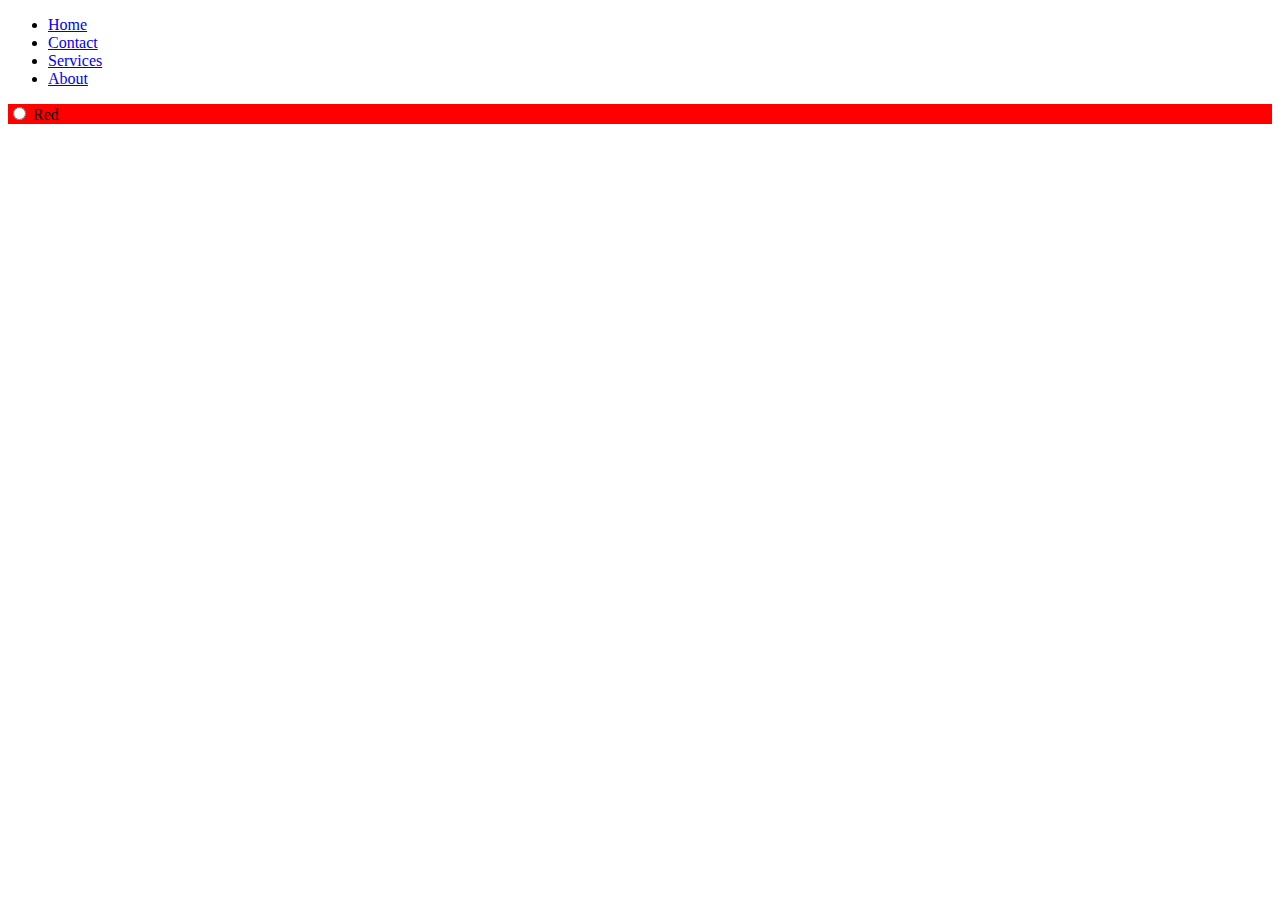
<file: index.html>
<!DOCTYPE html>
<html>
<head>
    <link rel="stylesheet" href="./style.css">
    <meta charset="UTF-8">
    <meta name="viewport" content="width=device-width, initial-scale=1.0">
    <title>here i am</title>
</head>
<body>
    <nav>
        <ul>
            <li><a href="./home.html">Home</a></li>
            <li><a href="#contact">Contact</a></li>
            <li><a href="#services">Services</a></li>
            <li><a href="#about">About</a></li>
        </ul>
    </nav>

    <section id="home">
        
        <!-- Home content goes here -->
        <form>
            <input type="radio" id="red" name="color" value="red">
            <label for="red">Red</label><br>
        </form>

    </section>
    
    <section id="contact">
        
        <!-- Contact content goes here -->
    </section>
    
    <section id="services">
        
        <!-- Services content goes here -->
    </section>
    
    <section id="about">
        
        <!-- About content goes here -->
    </section>
</body>
</html>
</file>
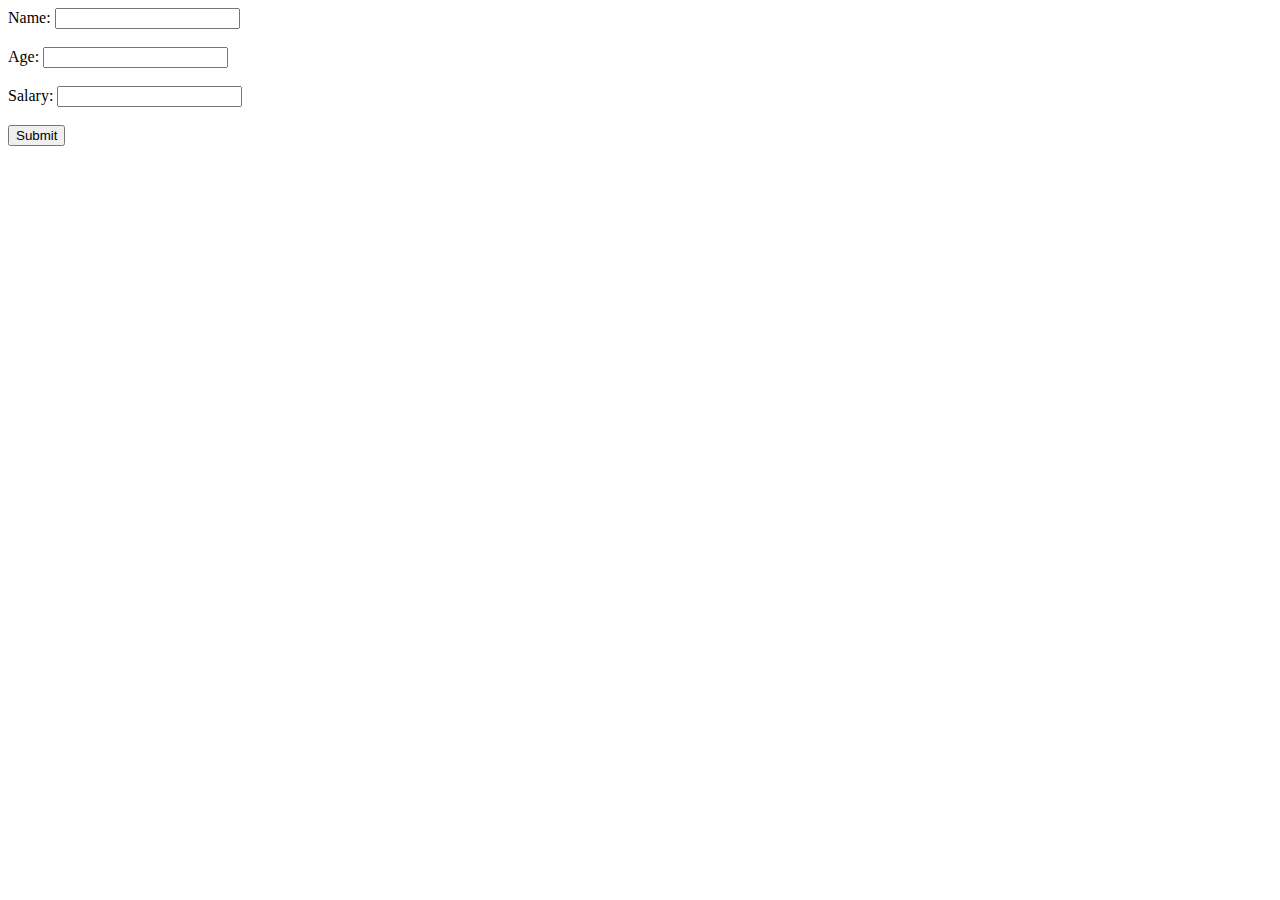
<file: home.html>
<!-- home.html -->
<!DOCTYPE html>
<html>
<head>
    <meta charset="UTF-8">
    <meta name="viewport" content="width=device-width, initial-scale=1.0">
    <title>Form Submission</title>
</head>
<body>
    <form >
        <label for="name">Name:</label>
        <input type="text" id="name" name="name"><br><br>

        <label for="age">Age:</label>
        <input type="number" id="age" name="age"><br><br>

        <label for="salary">Salary:</label>
        <input type="number" id="salary" name="salary"><br><br>

        <button type="button" onclick="submitForm()">Submit</button>
    </form>
    <div id="display"></div>
    <script src="action.js"></script>
</body>
</html>
</file>
<file: style.css>
#home{
    background-color: red;
}
#contact{
    background-color: blue;
}
#service{
    background-color: green;
}
#about{
    background-color: brown;
}
</file>
